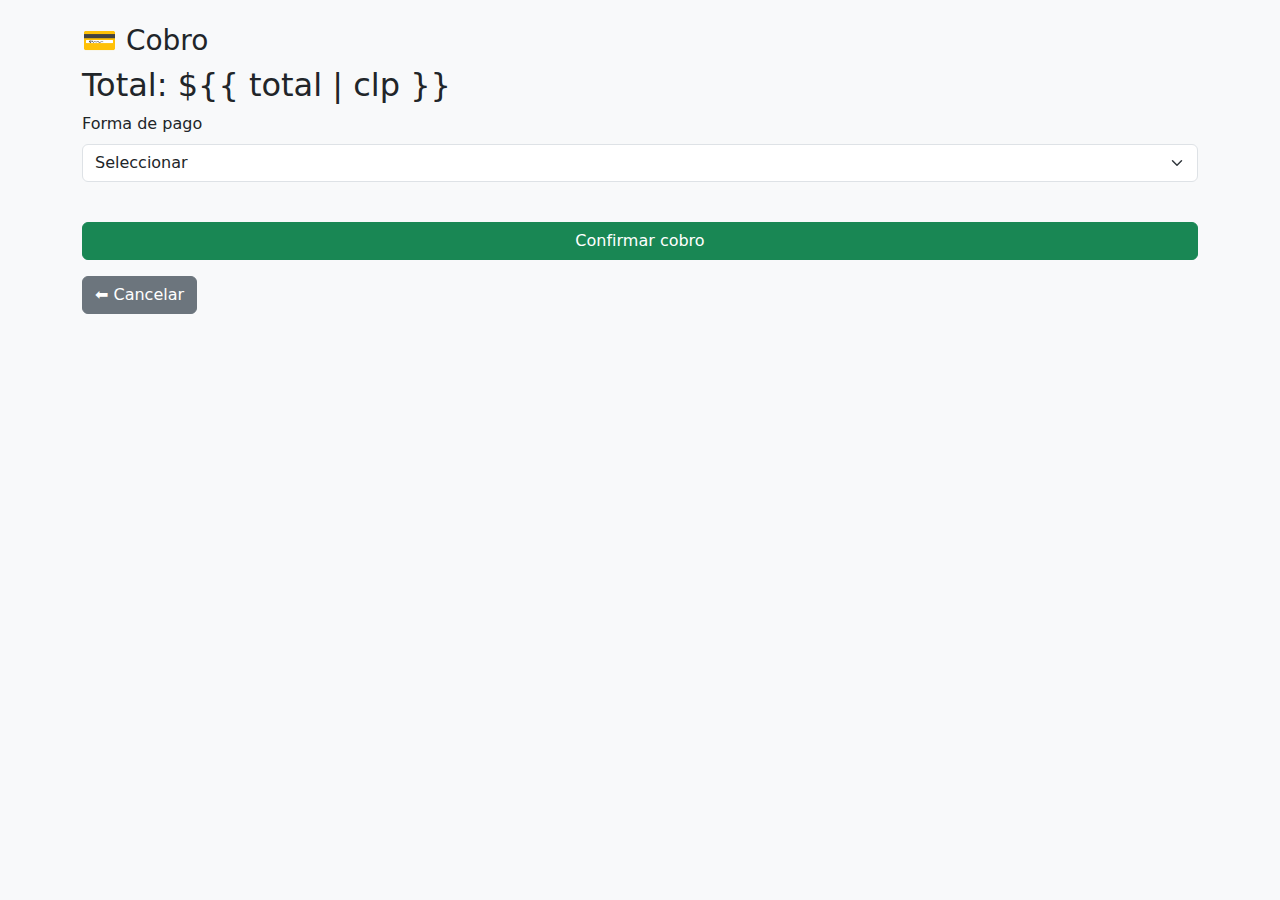
<file: templates/cobro.html>
<!DOCTYPE html>
<html lang="es">
<head>
    <meta charset="UTF-8">
    <title>Cobro</title>
    <link href="https://cdn.jsdelivr.net/npm/bootstrap@5.3.2/dist/css/bootstrap.min.css" rel="stylesheet">
</head>
<body class="bg-light">

<div class="container mt-4">
    <h3>💳 Cobro</h3>

    <h2>Total: ${{ total | clp }}</h2>

    <form method="POST">

        <div class="mb-3">
            <label class="form-label">Forma de pago</label>
            <select name="metodo" class="form-select" required onchange="mostrarCampos(this.value)">
                <option value="">Seleccionar</option>
                <option value="efectivo">💵 Efectivo</option>
                <option value="tarjeta">💳 Tarjeta</option>
                <option value="transferencia">📱 Transferencia</option>
            </select>
        </div>

        <!-- EFECTIVO -->
        <div id="efectivo" style="display:none">
            <label>Monto recibido</label>
            <input type="number" name="monto_recibido" class="form-control">
        </div>

        <!-- TRANSFERENCIA -->
        <div id="transferencia" style="display:none">
            <label>Nombre</label>
            <input type="text" name="nombre_transfiere" class="form-control">

            <label class="mt-2">RUT</label>
            <input type="text" name="rut_transfiere" class="form-control">
        </div>

        <button class="btn btn-success w-100 mt-4">Confirmar cobro</button>
    </form>

    <a href="/ventas" class="btn btn-secondary mt-3">⬅ Cancelar</a>
</div>

<script>
function mostrarCampos(metodo) {
    document.getElementById("efectivo").style.display = metodo === "efectivo" ? "block" : "none";
    document.getElementById("transferencia").style.display = metodo === "transferencia" ? "block" : "none";
}
</script>

</body>
</html>
</file>
